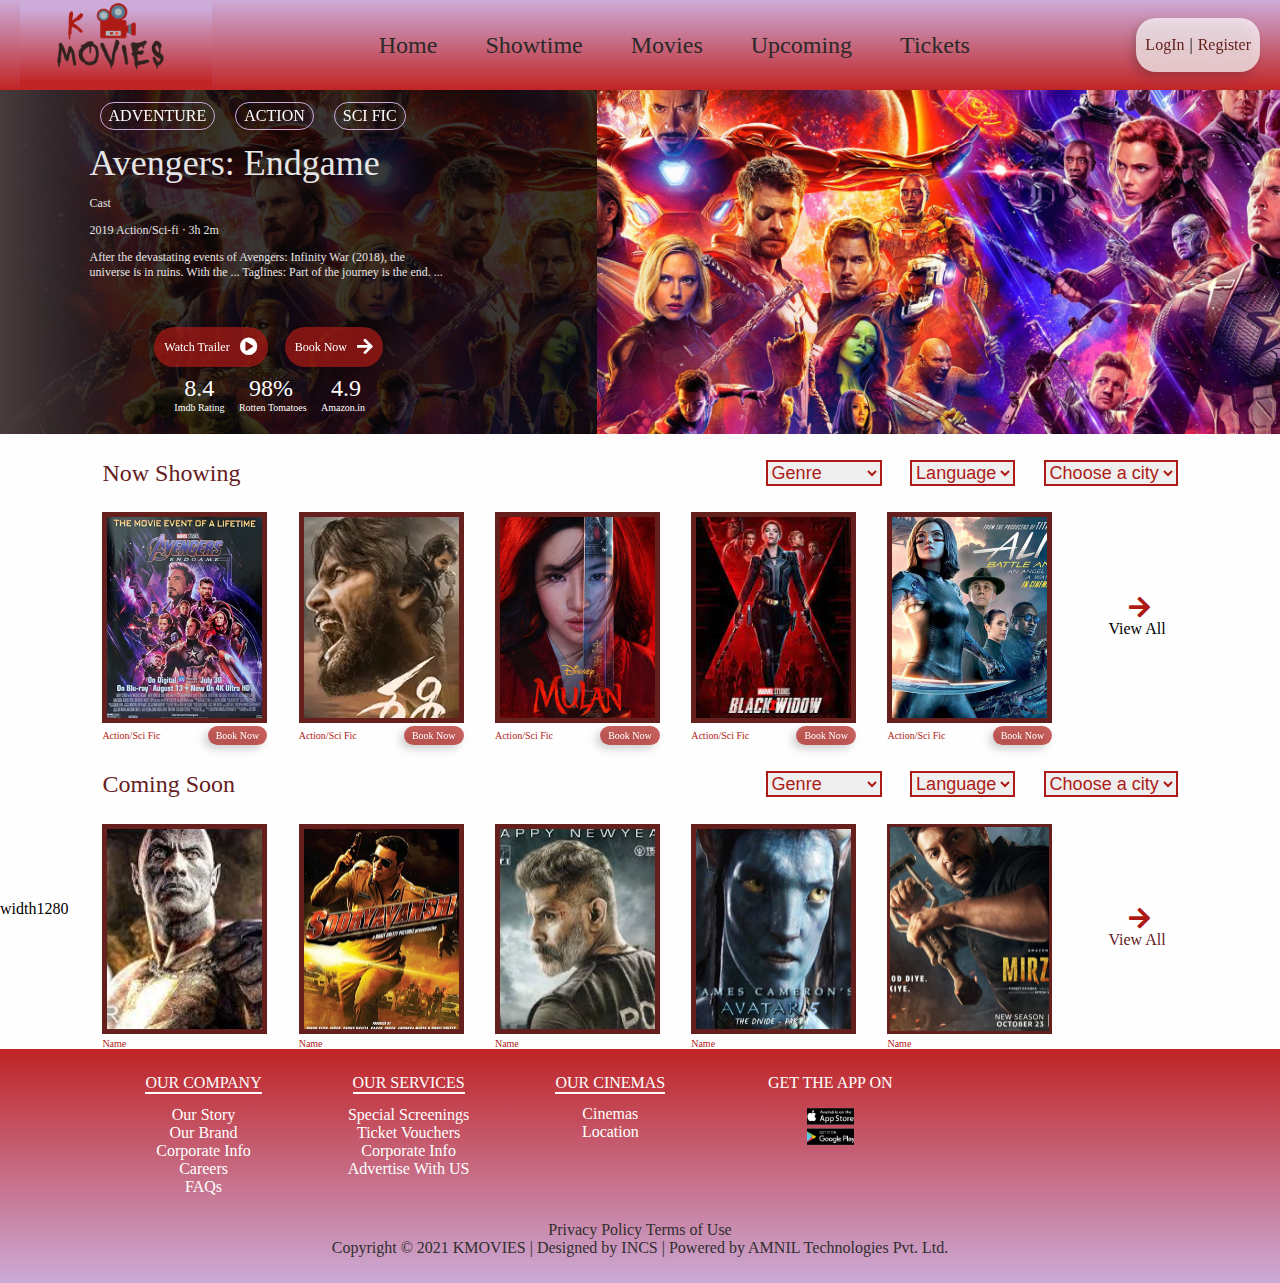
<file: index.html>
<!DOCTYPE html>
<html lang="en">
<head>
    <meta charset="UTF-8">
    <meta http-equiv="X-UA-Compatible" content="IE=edge">
    <meta name="viewport" content="width=device-width, initial-scale=1.0">
    <link rel="stylesheet" href="https://fonts.googleapis.com/css?family=Martel">
    <link rel="stylesheet" href="https://cdnjs.cloudflare.com/ajax/libs/font-awesome/5.15.3/css/all.min.css">
    <link rel="stylesheet" href="./style/style.css">
    <title>KMOVIES</title>
<body>
    <div class="container">
        <div class="nav">
              
            <div class="logo">
                <img src="./image/logo.png">
            </div>
            <div class="menu">
                <div class="menu-item"><a href="">Home</a></div>
                <div class="menu-item"><a href="">Showtime</a></div>
                <div class="menu-item"><a href="/pages/movies.html">Movies</a></div>
                <div class="menu-item"><a href="">Upcoming</a></div>
                <div class="menu-item"><a href="">Tickets</a></div>
            </div>
            <div class="profile">
                <div class="profile-item"><a href="">LogIn </a></div> |
                <div class="profile-item"><a href="">Register</a></div>
            </div>
            <div class="profileicon">
                <i class="fa fa-user" aria-hidden="true"></i>
            </div>
        </div><!--nav close-->

        <div class="main">
            <div class="main-header">  
                <div class="description">
                    <div class="description-item">
                        <div class="genre">
                            <div class="genre-item">ADVENTURE</div>
                            <div class="genre-item">ACTION</div>
                            <div class="genre-item">SCI FIC</div>
                        </div>
                        <div class="name">Avengers: Endgame
                        </div>
                        <div class="cast">
                            Cast
                        </div>
                        <div class="time">2019 Action/Sci-fi ‧ 3h 2m
                        </div>
                        <div class="describe">
                            After the devastating events of Avengers: Infinity War (2018), the universe is in ruins. With the ... Taglines: Part of the journey is the end. ...
                        </div>
                        <div class="action">
                        <a href="/pages/movies.html">
                            <div class="action-item">Watch Trailer
                                <div class="icon"><i class="fa fa-play-circle" aria-hidden="true"></i>
                                </div> 
                            </div>
                        </a>    

                            <a href="/pages/movies.html">
                                <div class="action-item">
                                    Book Now
                                    <div class="icon"><i class="fa fa-arrow-right" aria-hidden="true"></i></div>
                                </div>
                            </a>
                        </div> 
                        <div class="rating">
                            <div class="rating-item">
                                <div class="rating-item-1">8.4</div>
                                <div class="rating-item-2">Imdb Rating</div>
                            </div>
                            <div class="rating-item">
                                <div class="rating-item-1">98%</div>
                                <div class="rating-item-2">Rotten Tomatoes</div>
                            </div><div class="rating-item">
                                <div class="rating-item-1">4.9</div>
                                <div class="rating-item-2">Amazon.in</div>
                            </div>
                        </div>                           
                    </div>
            </div>

                 <div class="poster">
                <img src="./image/image 1.png" >

                </div>         
                
            </div> <!--main-header close-->

            <div class="main-menu">
               <div class="main-menu-item">
                   <div class="main-menu-item-1">
                       
                          <div class="box-item-1">Now Showing
                          </div>
                          <div class="box-item-2">
                            <select name="genre" id="choose">
                                <option value="">Genre</option>
                                <option value="">Action</option>
                                <option value="">Adventures</option>
                              </select>
                              <select name="language" id="choose">
                                <option value="">Language</option>
                                <option value="">English</option>
                                <option value="">Nepali</option>
                              </select>
                              <select name="genre" id="choose">
                                <option value="">Choose a city</option>
                                <option value="">Bhaktapur</option>
                                <option value="">Kathmandu</option>
                              </select>
                          </div>
                        
                   </div><!--main-menu-item-1 close-->
                   <div class="main-menu-item-2">
                       <div class="movierow">
                        <div class="movie">
                            <div class="image">
                                <img src="./image/Rectangle 6.png">
                             <div class="moviedescription">
                                 <div class="moviedescription-1">
                                     Action/Sci Fic
                                 </div>
                                 <a href="/pages/movies.html"><div class="moviedescription-2">
                                    Book Now
                                </div></a>
                             </div>
                         </div>
                        </div>
                        <div class="movie">
                            <div class="image">
                                <img src="./image/2.png">
                             <div class="moviedescription">
                                 <div class="moviedescription-1">
                                     Action/Sci Fic
                                 </div>
                                 <a href="/pages/movies.html"><div class="moviedescription-2">
                                    Book Now
                                </div></a>
                             </div>
                         </div>
                        </div>
                       </div>
                       <div class="movierow">
                        <div class="movie">
                            <div class="image">
                                <img src="./image/3.png">
                             <div class="moviedescription">
                                 <div class="moviedescription-1">
                                     Action/Sci Fic
                                 </div>
                                 <a href="/pages/movies.html"><div class="moviedescription-2">
                                    Book Now
                                </div></a>
                             </div>
                         </div>
                        </div>
                        <div class="movie">
                            <div class="image">
                                <img src="./image/5.png">
                             <div class="moviedescription">
                                 <div class="moviedescription-1">
                                     Action/Sci Fic
                                 </div>
                                 <a href="/pages/movies.html"><div class="moviedescription-2">
                                    Book Now
                                </div></a>
                             </div>
                         </div>
                        </div>
                       </div>
                       <div class="movierow">
                        <div class="movie">
                            <div class="image">
                                <img src="./image/6.png">
                             <div class="moviedescription">
                                 <div class="moviedescription-1">
                                     Action/Sci Fic
                                 </div>
                                 <a href="/pages/movies.html"><div class="moviedescription-2">
                                    Book Now
                                </div></a>
                             </div>
                         </div>
                        </div>
                        <div class="movie"> 
                            <div class="view"><div class="icon1">
                                <i class="fa fa-arrow-right" aria-hidden="true"></i>
                                <div class="view-item">View All</div></div>
                            </div>
                        </div> 
                       </div>
  
                    </div><!--main-menu-item-2 close-->     
               </div><!--main-menu-item close-->
               <div class="main-menu-item">
                <div class="main-menu-item-1">
                       
                    <div class="box-item-1">Coming Soon
                    </div>
                    <div class="box-item-2">
                      <select name="genre" id="choose">
                          <option value="">Genre</option>
                          <option value="">Action</option>
                          <option value="">Adventures</option>
                        </select>
                        <select name="language" id="choose">
                          <option value="">Language</option>
                          <option value="">English</option>
                          <option value="">Nepali</option>
                        </select>
                        <select name="genre" id="choose">
                          <option value="">Choose a city</option>
                          <option value="">Bhaktapur</option>
                          <option value="">Kathmandu</option>
                        </select>
                    </div>
                  
             </div><!--main-menu-item-1 close-->
             <div class="main-menu-item-2">
                <div class="movierow">
                    <div class="movie">
                        <a href="/pages/movies.html">
                            <div class="image">
                                <img src="./image/7.png">
                             <div class="moviedescription">
                                 <div class="moviedescription-1">
                                     Name
                                 </div>
                             </div>
                         </div>
                         </a>
                    </div>
                    <div class="movie">
                        <a href="/pages/movies.html">
                            <div class="image">
                                <img src="./image/8.png">
                             <div class="moviedescription">
                                 <div class="moviedescription-1">
                                     Name
                                 </div>
                             </div>
                         </div>
                         </a>
                    </div>
                   </div>
                   <div class="movierow">
                    <div class="movie">
                       <a href="/pages/movies.html">
                        <div class="image">
                            <img src="./image/9.png">
                         <div class="moviedescription">
                            <div class="moviedescription-1">
                                Name
                            </div>
                         </div>
                     </div>
                     </a>
                    </div>
                    <div class="movie">
                        <a href="/pages/movies.html">
                            <div class="image">
                                <img src="./image/10.png">
                             <div class="moviedescription">
                                <div class="moviedescription-1">Name
                                </div>
                             </div>
                         </div>
                        </a>
                    </div>
                    
                   </div>
                   <div class="movierow">
                    <div class="movie">
                        <a href="/pages/movies.html">
                            <div class="image">
                                <img src="./image/11.png">
                             <div class="moviedescription">
                                <div class="moviedescription-1">
                                    Name
                                </div>
                             </div>
                            </div>
                        </a> 
                     </div>
                     <div class="movie"> 
                        <a href="/pages/movies.html">
                            <div class="view"><div class="icon1">
                                <i class="fa fa-arrow-right" aria-hidden="true"></i>
                                <div class="view-item">View All</div></div>
                            </div></a>
                    </div>

                   </div>
                
              </div><!--main-menu-item-2 close-->
               </div> <!--main-menu-item close-->
            </div><!--main-menu close-->
            
        </div><!--main close-->
            
        <div class="footer">
            <div class="footer-item-1">
                <div class="footer-box">
                    <div class="footer-box-item">
                        <a href="">OUR COMPANY
                            <hr width="100%" color="white">
                        </a>
                    </div>
                    <div class="footer-box-item">
                        <a href="">Our Story</a>
                    </div>
                    <div class="footer-box-item">
                        <a href="">Our Brand</a>
                    </div>
                    <div class="footer-box-item">
                        <a href="">Corporate Info</a>
                    </div>
                    <div class="footer-box-item">
                        <a href="">Careers</a>
                    </div>
                    <div class="footer-box-item">
                        <a href="">FAQs</a>
                    </div>
                </div><!--footer-box close-->
                <div class="footer-box">
                    <div class="footer-box-item">
                        <a href="">OUR SERVICES
                            <hr width="100%" color="white">
                             </a>
                    </div>
                    <div class="footer-box-item">
                        <a href="">Special Screenings</a>
                    </div>
                    <div class="footer-box-item">
                        <a href="">Ticket Vouchers</a>
                    </div>
                    <div class="footer-box-item">
                        <a href="">Corporate Info</a>
                    </div>
                    <div class="footer-box-item">
                        <a href="">Advertise With US</a>
                    </div>
                </div><!--footer-box close-->
                <div class="footer-box">
                    <div class="footer-box-item">
                        <a href="">OUR CINEMAS
                            <hr width="100%" color="white">
                        </a>
                    </div>
                    <div class="footer-box-item">
                        <a href="">Cinemas</a>
                    </div>
                    <div class="footer-box-item">
                        <a href="">Location</a>
                    </div>
                </div><!--footer-box close-->
                <div class="footer-box">
                    <div class="footer-box-item">
                        <a href="">GET THE APP ON
                        </a>
                    </div>
                    <div class="image3">
                        <img src="./image/4.png">
                    </div>
                </div><!--footer-box close-->
            </div><!--footer-item-1 close-->
            <div class="footer-item-2">
                <div class="footer-box">
                    Privacy Policy Terms of Use
                </div>
                <div class="footer-box">
                    Copyright © 2021 KMOVIES | Designed by INCS | Powered by AMNIL Technologies Pvt. Ltd.
                </div>
            </div><!--footer-item-2 close-->
        </div><!--footer close-->
        
    </div><!--container closed-->

    <div id="size"></div>
   
</body>
<script src="main.js"></script>
</html>
</file>
<file: style/style.css>
* {
  margin: 0;
  padding: 0;
  -webkit-box-sizing: border-box;
          box-sizing: border-box;
}

@media (min-width: 993px) {
  .container {
    height: 100vh;
  }
  a {
    text-decoration: none;
    color: #65201D;
  }
  .nav {
    -webkit-box-sizing: border-box;
            box-sizing: border-box;
    display: -webkit-box;
    display: -ms-flexbox;
    display: flex;
    width: 100%;
    height: 10%;
    background: -webkit-gradient(linear, left top, left bottom, from(#CCABD8), to(#C02425));
    background: linear-gradient(#CCABD8, #C02425);
    -webkit-box-align: center;
        -ms-flex-align: center;
            align-items: center;
    padding: 0 20px;
    background-size: contain;
  }
  .nav .logo {
    -webkit-box-sizing: border-box;
            box-sizing: border-box;
    height: 100%;
  }
  .nav .logo img {
    -o-object-fit: cover;
       object-fit: cover;
    height: 100%;
  }
  .nav .menu {
    -webkit-box-sizing: border-box;
            box-sizing: border-box;
    display: -webkit-box;
    display: -ms-flexbox;
    display: flex;
    -webkit-box-orient: horizontal;
    -webkit-box-direction: normal;
        -ms-flex-direction: row;
            flex-direction: row;
    -webkit-box-pack: center;
        -ms-flex-pack: center;
            justify-content: center;
    -webkit-box-align: center;
        -ms-flex-align: center;
            align-items: center;
    width: 100%;
    height: 100%;
    margin: 0 5%;
    background-size: contain;
  }
  .nav .menu-item {
    padding: 3%;
    font-size: 24px;
    font-style: normal;
    color: #2C2929;
    background-size: contain;
  }
  .nav .menu a {
    position: relative;
    text-decoration: none;
    color: #2C2929;
  }
  .nav a:hover {
    color: #ffffff;
  }
  .nav .menu-item a:hover::after {
    content: "";
    position: absolute;
    left: 0%;
    right: 0%;
    bottom: 0;
    border: 1px solid white;
    margin: -2px;
  }
  .nav .profile {
    -webkit-box-sizing: border-box;
            box-sizing: border-box;
    display: -webkit-box;
    display: -ms-flexbox;
    display: flex;
    -webkit-box-orient: horizontal;
    -webkit-box-direction: normal;
        -ms-flex-direction: row;
            flex-direction: row;
    -webkit-box-pack: center;
        -ms-flex-pack: center;
            justify-content: center;
    -webkit-box-align: center;
        -ms-flex-align: center;
            align-items: center;
    padding: 4px;
    height: 60%;
    width: 15%;
    background: -webkit-gradient(linear, left top, right top, color-stop(98.91%, rgba(255, 255, 255, 0.7)), color-stop(113.57%, rgba(101, 32, 29, 0)));
    background: linear-gradient(90deg, rgba(255, 255, 255, 0.7) 98.91%, rgba(101, 32, 29, 0) 113.57%);
    -webkit-filter: drop-shadow(-4px 4px 4px rgba(0, 0, 0, 0.25));
            filter: drop-shadow(-4px 4px 4px rgba(0, 0, 0, 0.25));
    border-radius: 20px;
    background-size: contain;
  }
  .nav .profile-item {
    padding: 5px;
    font-style: bold;
    background-size: contain;
  }
  .nav .profileicon {
    display: none;
  }
  .main {
    -webkit-box-sizing: border-box;
            box-sizing: border-box;
    width: 100%;
    background-size: contain;
  }
  .main .main-header {
    -webkit-box-sizing: border-box;
            box-sizing: border-box;
    display: -webkit-box;
    display: -ms-flexbox;
    display: flex;
    -webkit-box-align: center;
        -ms-flex-align: center;
            align-items: center;
    -webkit-box-pack: justify;
        -ms-flex-pack: justify;
            justify-content: space-between;
    width: 100%;
    height: 344px;
    background-image: url("/image/image 1.png");
    background-size: contain;
  }
  .main .description {
    -webkit-box-sizing: border-box;
            box-sizing: border-box;
    display: -webkit-box;
    display: -ms-flexbox;
    display: flex;
    width: -webkit-max-content;
    width: -moz-max-content;
    width: max-content;
    height: 100%;
    background: linear-gradient(89.56deg, #483B3B 0.42%, rgba(8, 7, 7, 0.8) 24%);
    background-size: contain;
  }
  .main .description-item {
    -webkit-box-sizing: border-box;
            box-sizing: border-box;
    display: -webkit-box;
    display: -ms-flexbox;
    display: flex;
    height: 100%;
    -webkit-box-orient: vertical;
    -webkit-box-direction: normal;
        -ms-flex-direction: column;
            flex-direction: column;
    background-size: contain;
  }
  .main .genre {
    -webkit-box-sizing: border-box;
            box-sizing: border-box;
    display: -webkit-box;
    display: -ms-flexbox;
    display: flex;
    margin: 2% 0 0 15%;
    background-size: contain;
  }
  .main .genre-item {
    -webkit-box-sizing: border-box;
            box-sizing: border-box;
    -webkit-box-pack: center;
        -ms-flex-pack: center;
            justify-content: center;
    -webkit-box-align: center;
        -ms-flex-align: center;
            align-items: center;
    padding: 4px 8px;
    margin: 0 10px;
    color: #ffffff;
    font-style: normal;
    border: 1px solid #CCAAD7;
    box-sizing: border-box;
    -webkit-filter: drop-shadow(4px 4px 4px rgba(0, 0, 0, 0.25));
            filter: drop-shadow(4px 4px 4px rgba(0, 0, 0, 0.25));
    border-radius: 20px;
    background-size: contain;
  }
  .main .name {
    -webkit-box-sizing: border-box;
            box-sizing: border-box;
    color: #E5E5E5;
    font-size: 36px;
    margin: 2% 0 0 15%;
    background-size: contain;
  }
  .main .cast, .main .time, .main .describe {
    -webkit-box-sizing: border-box;
            box-sizing: border-box;
    color: #E5E5E5;
    font-size: 12px;
    margin: 2% 0 0 15%;
    width: 60%;
    background-size: contain;
  }
  .main .action {
    -webkit-box-sizing: border-box;
            box-sizing: border-box;
    width: 60%;
    display: -webkit-box;
    display: -ms-flexbox;
    display: flex;
    margin: 8% 0 0 15%;
    padding: 0 8%;
    -webkit-box-pack: space-evenly;
        -ms-flex-pack: space-evenly;
            justify-content: space-evenly;
    -webkit-box-align: center;
        -ms-flex-align: center;
            align-items: center;
    background-size: contain;
  }
  .main .icon i {
    padding-left: 10px;
    font-size: 18px;
  }
  .main .action-item {
    -webkit-box-sizing: border-box;
            box-sizing: border-box;
    font-size: 12px;
    -webkit-box-pack: space-evenly;
        -ms-flex-pack: space-evenly;
            justify-content: space-evenly;
    display: -webkit-box;
    display: -ms-flexbox;
    display: flex;
    -webkit-box-align: center;
        -ms-flex-align: center;
            align-items: center;
    padding: 10px;
    height: 80%;
    background: -webkit-gradient(linear, left top, right top, color-stop(99.99%, rgba(255, 255, 255, 0.7)), to(rgba(255, 255, 255, 0)));
    background: linear-gradient(90deg, rgba(255, 255, 255, 0.7) 99.99%, rgba(255, 255, 255, 0) 100%);
    -webkit-filter: drop-shadow(-4px 4px 4px rgba(0, 0, 0, 0.25));
            filter: drop-shadow(-4px 4px 4px rgba(0, 0, 0, 0.25));
    border-radius: 20px;
    color: #65201D;
    background-size: contain;
  }
  .main .action-item:last-child {
    color: #ffffff;
    background: -webkit-gradient(linear, left top, right top, color-stop(98.91%, rgba(174, 27, 22, 0.7)), color-stop(113.57%, rgba(101, 32, 29, 0)));
    background: linear-gradient(90deg, rgba(174, 27, 22, 0.7) 98.91%, rgba(101, 32, 29, 0) 113.57%);
  }
  .main .rating {
    -webkit-box-sizing: border-box;
            box-sizing: border-box;
    display: -webkit-box;
    display: -ms-flexbox;
    display: flex;
    -webkit-box-orient: horizontal;
    -webkit-box-direction: normal;
        -ms-flex-direction: row;
            flex-direction: row;
    width: 60%;
    margin: 0 28%;
    background-size: contain;
  }
  .main .rating-item {
    margin: 2%;
    color: white;
  }
  .main .rating-item-1 {
    -webkit-box-sizing: border-box;
            box-sizing: border-box;
    -webkit-box-pack: center;
        -ms-flex-pack: center;
            justify-content: center;
    font-size: 24px;
    padding: 0 10px;
  }
  .main .rating-item-2 {
    -webkit-box-sizing: border-box;
            box-sizing: border-box;
    font-size: 10px;
    width: 100%;
    background-size: contain;
  }
  .main .poster {
    -webkit-box-sizing: border-box;
            box-sizing: border-box;
    width: 60%;
    height: 100%;
    background: linear-gradient(89.56deg, #483B3B 0.42%, rgba(8, 7, 7, 0.8) 24%);
    display: -webkit-box;
    display: -ms-flexbox;
    display: flex;
    background-size: contain;
  }
  .main .poster img {
    -o-object-fit: cover;
       object-fit: cover;
    height: 100%;
    width: 100%;
  }
  .main .main-menu {
    -webkit-box-sizing: border-box;
            box-sizing: border-box;
    width: 100%;
    background: #FFFEFE;
    border-radius: 20px 20px 0px 0px;
    background-size: contain;
  }
  .main .main-menu-item {
    -webkit-box-sizing: border-box;
            box-sizing: border-box;
    display: -webkit-box;
    display: -ms-flexbox;
    display: flex;
    -webkit-box-orient: vertical;
    -webkit-box-direction: normal;
        -ms-flex-direction: column;
            flex-direction: column;
    background-size: contain;
  }
  .main .main-menu-item-1 {
    -webkit-box-sizing: border-box;
            box-sizing: border-box;
    display: -webkit-box;
    display: -ms-flexbox;
    display: flex;
    -webkit-box-pack: justify;
        -ms-flex-pack: justify;
            justify-content: space-between;
    -webkit-box-orient: horizontal;
    -webkit-box-direction: normal;
        -ms-flex-direction: row;
            flex-direction: row;
    margin-top: 2%;
    padding: 0 8%;
    font-size: 18px;
    background-size: contain;
  }
  .main .box-item-1 {
    -webkit-box-sizing: border-box;
            box-sizing: border-box;
    font-size: 24px;
    color: #65201D;
    background-size: contain;
  }
  .main #choose {
    color: #AE1B16;
    border: 2px solid #AE1B16;
    margin-left: 24px;
    font-size: 18px;
  }
  .main .main-menu-item-2 {
    -webkit-box-sizing: border-box;
            box-sizing: border-box;
    display: -webkit-box;
    display: -ms-flexbox;
    display: flex;
    margin-top: 2%;
    padding-left: 8%;
    width: 100%;
  }
  .main .movierow {
    -webkit-box-sizing: border-box;
            box-sizing: border-box;
    display: -webkit-box;
    display: -ms-flexbox;
    display: flex;
    width: 100%;
    height: -webkit-fit-content;
    height: -moz-fit-content;
    height: fit-content;
  }
  .main .movie {
    margin-right: 8%;
    width: 100%;
    height: 100%;
    background-size: contain;
  }
  .main .image {
    position: relative;
    -webkit-box-sizing: border-box;
            box-sizing: border-box;
    display: -webkit-box;
    display: -ms-flexbox;
    display: flex;
    -webkit-box-orient: vertical;
    -webkit-box-direction: normal;
        -ms-flex-direction: column;
            flex-direction: column;
  }
  .main .image img {
    -webkit-box-sizing: border-box;
            box-sizing: border-box;
    -o-object-fit: cover;
       object-fit: cover;
    width: 100%;
    height: 100%;
  }
  .main .moviedescription {
    display: -webkit-box;
    display: -ms-flexbox;
    display: flex;
    -webkit-box-orient: horizontal;
    -webkit-box-direction: normal;
        -ms-flex-direction: row;
            flex-direction: row;
    margin-top: 2%;
    -webkit-box-align: center;
        -ms-flex-align: center;
            align-items: center;
    -webkit-box-pack: justify;
        -ms-flex-pack: justify;
            justify-content: space-between;
    color: #AE1B16;
    font-size: 10px;
    width: 100%;
    height: 100%;
    background-size: contain;
  }
  .main .view {
    -webkit-box-sizing: border-box;
            box-sizing: border-box;
    -webkit-box-align: center;
        -ms-flex-align: center;
            align-items: center;
    margin-top: 50%;
    padding-left: 15%;
    background-size: contain;
  }
  .main .view i {
    color: #AE1B16;
    font-size: 24px;
    padding-left: 15%;
  }
  .main .moviedescription-2 {
    -webkit-box-sizing: border-box;
            box-sizing: border-box;
    color: white;
    background: -webkit-gradient(linear, left top, right top, color-stop(98.91%, rgba(174, 27, 22, 0.69)), color-stop(113.57%, rgba(101, 32, 29, 0)));
    background: linear-gradient(90deg, rgba(174, 27, 22, 0.69) 98.91%, rgba(101, 32, 29, 0) 113.57%);
    -webkit-filter: drop-shadow(-4px 4px 4px rgba(0, 0, 0, 0.25));
            filter: drop-shadow(-4px 4px 4px rgba(0, 0, 0, 0.25));
    border-radius: 10px;
    padding: 4px 8px;
    font-size: 10px;
    background-size: contain;
  }
  .footer {
    -webkit-box-sizing: border-box;
            box-sizing: border-box;
    display: -webkit-box;
    display: -ms-flexbox;
    display: flex;
    -webkit-box-orient: vertical;
    -webkit-box-direction: normal;
        -ms-flex-direction: column;
            flex-direction: column;
    width: 100%;
    background: -webkit-gradient(linear, left top, left bottom, from(#C02425), to(#CCABD8));
    background: linear-gradient(#C02425, #CCABD8);
    background-size: contain;
  }
  .footer .footer-item-1 {
    -webkit-box-sizing: border-box;
            box-sizing: border-box;
    display: -webkit-box;
    display: -ms-flexbox;
    display: flex;
    margin-top: 2%;
    padding: 0 8%;
    background-size: contain;
    width: 100%;
  }
  .footer .footer-box {
    -webkit-box-sizing: border-box;
            box-sizing: border-box;
    display: -webkit-box;
    display: -ms-flexbox;
    display: flex;
    -webkit-box-orient: vertical;
    -webkit-box-direction: normal;
        -ms-flex-direction: column;
            flex-direction: column;
    padding: 0 4%;
    -webkit-box-pack: start;
        -ms-flex-pack: start;
            justify-content: flex-start;
    -webkit-box-align: center;
        -ms-flex-align: center;
            align-items: center;
    background-size: contain;
  }
  .footer .footer-box-item a {
    -webkit-box-sizing: border-box;
            box-sizing: border-box;
    display: -webkit-box;
    display: -ms-flexbox;
    display: flex;
    text-decoration: none;
    -webkit-box-orient: vertical;
    -webkit-box-direction: normal;
        -ms-flex-direction: column;
            flex-direction: column;
    color: white;
    width: 100%;
    height: 100%;
    -webkit-box-align: center;
        -ms-flex-align: center;
            align-items: center;
  }
  .footer .footer-box-item:first-child {
    font-size: 16px;
    padding-bottom: 10%;
  }
  .footer .image3 {
    width: 30%;
    height: 30%;
  }
  .footer .image3 img {
    -o-object-fit: cover;
       object-fit: cover;
    width: 100%;
    height: 100%;
  }
  .footer .footer-item-2 {
    -webkit-box-sizing: border-box;
            box-sizing: border-box;
    display: -webkit-box;
    display: -ms-flexbox;
    display: flex;
    width: 100%;
    -webkit-box-orient: vertical;
    -webkit-box-direction: normal;
        -ms-flex-direction: column;
            flex-direction: column;
    margin: 2% 0;
    -webkit-box-align: center;
        -ms-flex-align: center;
            align-items: center;
    color: #312E2E;
  }
}

@media (min-width: 767px) and (max-width: 992px) {
  .container {
    height: 100;
  }
  a {
    text-decoration: none;
  }
  .nav {
    -webkit-box-sizing: border-box;
            box-sizing: border-box;
    display: -webkit-box;
    display: -ms-flexbox;
    display: flex;
    width: 100%;
    height: 54px;
    background: -webkit-gradient(linear, left top, left bottom, from(#CCABD8), to(#C02425));
    background: linear-gradient(#CCABD8, #C02425);
    -webkit-box-align: center;
        -ms-flex-align: center;
            align-items: center;
    -webkit-box-pack: justify;
        -ms-flex-pack: justify;
            justify-content: space-between;
    padding: 0 20px;
    background-size: contain;
  }
  .nav .menu {
    -webkit-box-sizing: border-box;
            box-sizing: border-box;
    display: -webkit-box;
    display: -ms-flexbox;
    display: flex;
    -webkit-box-orient: horizontal;
    -webkit-box-direction: normal;
        -ms-flex-direction: row;
            flex-direction: row;
    -webkit-box-pack: center;
        -ms-flex-pack: center;
            justify-content: center;
    -webkit-box-align: center;
        -ms-flex-align: center;
            align-items: center;
    width: 100%;
    height: 100%;
    margin: 0 5%;
    background-size: contain;
  }
  .nav .menu-item {
    padding: 5%;
    font-size: 16px;
    font-style: normal;
    color: #2C2929;
    background-size: contain;
  }
  .nav .menubar i {
    display: none;
  }
  .nav .logo {
    -webkit-box-sizing: border-box;
            box-sizing: border-box;
    height: 100%;
    display: -webkit-box;
    display: -ms-flexbox;
    display: flex;
    -webkit-box-align: center;
        -ms-flex-align: center;
            align-items: center;
  }
  .nav .logo img {
    -o-object-fit: cover;
       object-fit: cover;
    height: 100%;
  }
  .nav a {
    position: relative;
    text-decoration: none;
    color: #2C2929;
  }
  .nav .profile {
    -webkit-box-sizing: border-box;
            box-sizing: border-box;
    display: -webkit-box;
    display: -ms-flexbox;
    display: flex;
    -webkit-box-orient: horizontal;
    -webkit-box-direction: normal;
        -ms-flex-direction: row;
            flex-direction: row;
    -webkit-box-align: center;
        -ms-flex-align: center;
            align-items: center;
    padding: 4px;
    height: 60%;
    background: -webkit-gradient(linear, left top, right top, color-stop(98.91%, rgba(255, 255, 255, 0.7)), color-stop(113.57%, rgba(101, 32, 29, 0)));
    background: linear-gradient(90deg, rgba(255, 255, 255, 0.7) 98.91%, rgba(101, 32, 29, 0) 113.57%);
    -webkit-filter: drop-shadow(-4px 4px 4px rgba(0, 0, 0, 0.25));
            filter: drop-shadow(-4px 4px 4px rgba(0, 0, 0, 0.25));
    border-radius: 20px;
    background-size: contain;
  }
  .nav .profile-item {
    padding: 5px;
    font-style: bold;
  }
  .nav .profileicon {
    display: none;
  }
  .main {
    -webkit-box-sizing: border-box;
            box-sizing: border-box;
    width: 100%;
    background-size: contain;
  }
  .main .main-header {
    -webkit-box-sizing: border-box;
            box-sizing: border-box;
    display: -webkit-box;
    display: -ms-flexbox;
    display: flex;
    -webkit-box-align: center;
        -ms-flex-align: center;
            align-items: center;
    -webkit-box-pack: justify;
        -ms-flex-pack: justify;
            justify-content: space-between;
    width: 100%;
    height: 250px;
    background-image: url("/image/image 1.png");
    background-size: contain;
  }
  .main .description {
    -webkit-box-sizing: border-box;
            box-sizing: border-box;
    display: -webkit-box;
    display: -ms-flexbox;
    display: flex;
    width: 50%;
    height: 100%;
    background: linear-gradient(89.56deg, #483B3B 0.42%, rgba(8, 7, 7, 0.8) 24%);
    background-size: contain;
  }
  .main .description-item {
    -webkit-box-sizing: border-box;
            box-sizing: border-box;
    display: -webkit-box;
    display: -ms-flexbox;
    display: flex;
    height: 100%;
    -webkit-box-orient: vertical;
    -webkit-box-direction: normal;
        -ms-flex-direction: column;
            flex-direction: column;
    background-size: contain;
    border: 2px solid purple;
  }
  .main .genre {
    width: -webkit-max-content;
    width: -moz-max-content;
    width: max-content;
    -webkit-box-sizing: border-box;
            box-sizing: border-box;
    display: -webkit-box;
    display: -ms-flexbox;
    display: flex;
    margin: 2% 5%;
    font-size: 8px;
    -webkit-box-align: center;
        -ms-flex-align: center;
            align-items: center;
    -webkit-box-pack: space-evenly;
        -ms-flex-pack: space-evenly;
            justify-content: space-evenly;
    background-size: contain;
  }
  .main .genre-item {
    -webkit-box-sizing: border-box;
            box-sizing: border-box;
    -webkit-box-pack: center;
        -ms-flex-pack: center;
            justify-content: center;
    -webkit-box-align: center;
        -ms-flex-align: center;
            align-items: center;
    padding: 4px 8px;
    margin: 5px;
    color: #ffffff;
    font-style: normal;
    border: 1px solid #CCAAD7;
    box-sizing: border-box;
    -webkit-filter: drop-shadow(4px 4px 4px rgba(0, 0, 0, 0.25));
            filter: drop-shadow(4px 4px 4px rgba(0, 0, 0, 0.25));
    border-radius: 20px;
    background-size: contain;
  }
  .main .name {
    -webkit-box-sizing: border-box;
            box-sizing: border-box;
    color: #E5E5E5;
    margin: 1% 7%;
    font-size: 24px;
    background-size: contain;
  }
  .main .cast, .main .time, .main .describe {
    -webkit-box-sizing: border-box;
            box-sizing: border-box;
    color: #E5E5E5;
    font-size: 12px;
    margin: 1% 7%;
    background-size: contain;
  }
  .main .action {
    -webkit-box-sizing: border-box;
            box-sizing: border-box;
    width: 60%;
    display: -webkit-box;
    display: -ms-flexbox;
    display: flex;
    margin: 2% 10%;
    padding: 0 4%;
    -webkit-box-pack: space-evenly;
        -ms-flex-pack: space-evenly;
            justify-content: space-evenly;
    -webkit-box-align: center;
        -ms-flex-align: center;
            align-items: center;
    background-size: contain;
  }
  .main .icon i {
    padding-left: 10px;
    font-size: 12px;
  }
  .main .action-item {
    -webkit-box-sizing: border-box;
            box-sizing: border-box;
    font-size: 12px;
    -webkit-box-pack: space-evenly;
        -ms-flex-pack: space-evenly;
            justify-content: space-evenly;
    display: -webkit-box;
    display: -ms-flexbox;
    display: flex;
    -webkit-box-align: center;
        -ms-flex-align: center;
            align-items: center;
    padding: 4px;
    height: 80%;
    background: -webkit-gradient(linear, left top, right top, color-stop(99.99%, rgba(255, 255, 255, 0.7)), to(rgba(255, 255, 255, 0)));
    background: linear-gradient(90deg, rgba(255, 255, 255, 0.7) 99.99%, rgba(255, 255, 255, 0) 100%);
    -webkit-filter: drop-shadow(-4px 4px 4px rgba(0, 0, 0, 0.25));
            filter: drop-shadow(-4px 4px 4px rgba(0, 0, 0, 0.25));
    border-radius: 20px;
    color: #65201D;
    background-size: contain;
  }
  .main .action-item:last-child {
    color: #ffffff;
    background: -webkit-gradient(linear, left top, right top, color-stop(98.91%, rgba(174, 27, 22, 0.7)), color-stop(113.57%, rgba(101, 32, 29, 0)));
    background: linear-gradient(90deg, rgba(174, 27, 22, 0.7) 98.91%, rgba(101, 32, 29, 0) 113.57%);
  }
  .main .rating {
    -webkit-box-sizing: border-box;
            box-sizing: border-box;
    display: -webkit-box;
    display: -ms-flexbox;
    display: flex;
    -webkit-box-orient: horizontal;
    -webkit-box-direction: normal;
        -ms-flex-direction: row;
            flex-direction: row;
    width: 100%;
    margin: 0 25%;
    background-size: contain;
  }
  .main .rating-item {
    margin-right: 2%;
    color: white;
  }
  .main .rating-item-1 {
    -webkit-box-sizing: border-box;
            box-sizing: border-box;
    -webkit-box-pack: center;
        -ms-flex-pack: center;
            justify-content: center;
    font-size: 14px;
    padding: 0 10px;
  }
  .main .rating-item-2 {
    -webkit-box-sizing: border-box;
            box-sizing: border-box;
    font-size: 8px;
    width: 100%;
    background-size: contain;
  }
  .main .poster {
    -webkit-box-sizing: border-box;
            box-sizing: border-box;
    width: 60%;
    height: 100%;
    background: linear-gradient(89.56deg, #483B3B 0.42%, rgba(8, 7, 7, 0.8) 24%);
    display: -webkit-box;
    display: -ms-flexbox;
    display: flex;
    background-size: contain;
  }
  .main .poster img {
    -o-object-fit: cover;
       object-fit: cover;
    height: 100%;
    width: 100%;
  }
  .main .main-menu {
    -webkit-box-sizing: border-box;
            box-sizing: border-box;
    width: 100%;
    background: #FFFEFE;
    border-radius: 20px 20px 0px 0px;
    background-size: contain;
  }
  .main .main-menu-item {
    -webkit-box-sizing: border-box;
            box-sizing: border-box;
    display: -webkit-box;
    display: -ms-flexbox;
    display: flex;
    -webkit-box-orient: vertical;
    -webkit-box-direction: normal;
        -ms-flex-direction: column;
            flex-direction: column;
    background-size: contain;
  }
  .main .main-menu-item-1 {
    -webkit-box-sizing: border-box;
            box-sizing: border-box;
    display: -webkit-box;
    display: -ms-flexbox;
    display: flex;
    -webkit-box-pack: justify;
        -ms-flex-pack: justify;
            justify-content: space-between;
    -webkit-box-orient: horizontal;
    -webkit-box-direction: normal;
        -ms-flex-direction: row;
            flex-direction: row;
    margin-top: 2%;
    font-size: 18px;
    width: 100%;
    padding: 0 3%;
    background-size: contain;
  }
  .main .box-item-1 {
    -webkit-box-sizing: border-box;
            box-sizing: border-box;
    color: #65201D;
    background-size: contain;
  }
  .main .box-item-2 {
    -webkit-box-sizing: border-box;
            box-sizing: border-box;
    background-size: contain;
  }
  .main #choose {
    color: #AE1B16;
    border: 1px solid #AE1B16;
    font-size: 14px;
  }
  .main .main-menu-item-2 {
    -webkit-box-sizing: border-box;
            box-sizing: border-box;
    display: -webkit-box;
    display: -ms-flexbox;
    display: flex;
    background-size: contain;
    width: 100%;
    margin-top: 2%;
    padding: 0 2%;
  }
  .main .movierow {
    -webkit-box-sizing: border-box;
            box-sizing: border-box;
    display: -webkit-box;
    display: -ms-flexbox;
    display: flex;
  }
  .main .movie {
    padding: 0 5%;
    background-size: contain;
  }
  .main .image {
    position: relative;
    -webkit-box-sizing: border-box;
            box-sizing: border-box;
    display: -webkit-box;
    display: -ms-flexbox;
    display: flex;
    -webkit-box-orient: vertical;
    -webkit-box-direction: normal;
        -ms-flex-direction: column;
            flex-direction: column;
    width: 100%;
    height: 100%;
  }
  .main .image img {
    -webkit-box-sizing: border-box;
            box-sizing: border-box;
    -o-object-fit: cover;
       object-fit: cover;
    width: 100%;
    height: 100%;
  }
  .main .moviedescription {
    display: -webkit-box;
    display: -ms-flexbox;
    display: flex;
    -webkit-box-orient: horizontal;
    -webkit-box-direction: normal;
        -ms-flex-direction: row;
            flex-direction: row;
    margin-top: 2%;
    -webkit-box-pack: justify;
        -ms-flex-pack: justify;
            justify-content: space-between;
    color: #AE1B16;
    font-size: 8px;
    -webkit-box-align: center;
        -ms-flex-align: center;
            align-items: center;
    width: 100%;
    height: 100%;
    background-size: contain;
  }
  .main .moviedescription-2 {
    -webkit-box-sizing: border-box;
            box-sizing: border-box;
    color: white;
    background: -webkit-gradient(linear, left top, right top, color-stop(98.91%, rgba(174, 27, 22, 0.69)), color-stop(113.57%, rgba(101, 32, 29, 0)));
    background: linear-gradient(90deg, rgba(174, 27, 22, 0.69) 98.91%, rgba(101, 32, 29, 0) 113.57%);
    -webkit-filter: drop-shadow(-4px 4px 4px rgba(0, 0, 0, 0.25));
            filter: drop-shadow(-4px 4px 4px rgba(0, 0, 0, 0.25));
    border-radius: 10px;
    padding: 4px;
    font-size: 10px;
    background-size: contain;
  }
  .main .view {
    -webkit-box-sizing: border-box;
            box-sizing: border-box;
    color: #AE1B16;
    font-size: 12px;
    width: 50%;
    margin-top: 60px;
    padding-left: 50%;
    -webkit-box-align: center;
        -ms-flex-align: center;
            align-items: center;
  }
  .main .view i {
    color: #AE1B16;
    font-size: 24px;
  }
  .main .view-item {
    -webkit-box-sizing: border-box;
            box-sizing: border-box;
  }
  .footer {
    -webkit-box-sizing: border-box;
            box-sizing: border-box;
    display: -webkit-box;
    display: -ms-flexbox;
    display: flex;
    -webkit-box-orient: vertical;
    -webkit-box-direction: normal;
        -ms-flex-direction: column;
            flex-direction: column;
    width: 100%;
    background: -webkit-gradient(linear, left top, left bottom, from(#C02425), to(#CCABD8));
    background: linear-gradient(#C02425, #CCABD8);
    background-size: contain;
  }
  .footer .footer-item-1 {
    -webkit-box-sizing: border-box;
            box-sizing: border-box;
    display: -webkit-box;
    display: -ms-flexbox;
    display: flex;
    margin: 2% 10%;
    background-size: contain;
  }
  .footer .footer-box {
    -webkit-box-sizing: border-box;
            box-sizing: border-box;
    display: -webkit-box;
    display: -ms-flexbox;
    display: flex;
    font-size: 12px;
    -webkit-box-orient: vertical;
    -webkit-box-direction: normal;
        -ms-flex-direction: column;
            flex-direction: column;
    width: 100%;
    -webkit-box-align: center;
        -ms-flex-align: center;
            align-items: center;
    background-size: contain;
  }
  .footer .footer-box-item a {
    -webkit-box-sizing: border-box;
            box-sizing: border-box;
    display: -webkit-box;
    display: -ms-flexbox;
    display: flex;
    text-decoration: none;
    -webkit-box-orient: vertical;
    -webkit-box-direction: normal;
        -ms-flex-direction: column;
            flex-direction: column;
    color: white;
    width: 100%;
    height: 100%;
    -webkit-box-align: center;
        -ms-flex-align: center;
            align-items: center;
  }
  .footer .footer-box-item:first-child {
    font-size: 14px;
    padding-bottom: 10%;
  }
  .footer .image3 {
    width: 50%;
    height: 50%;
  }
  .footer .image3 img {
    -o-object-fit: cover;
       object-fit: cover;
    width: 100%;
    height: 100%;
  }
  .footer .footer-item-2 {
    -webkit-box-sizing: border-box;
            box-sizing: border-box;
    display: -webkit-box;
    display: -ms-flexbox;
    display: flex;
    width: 100%;
    -webkit-box-orient: vertical;
    -webkit-box-direction: normal;
        -ms-flex-direction: column;
            flex-direction: column;
    -webkit-box-align: center;
        -ms-flex-align: center;
            align-items: center;
    color: #312E2E;
  }
}

@media (max-width: 767px) {
  .container {
    font-size: 14px;
  }
  a {
    text-decoration: none;
  }
  .nav {
    -webkit-box-sizing: border-box;
            box-sizing: border-box;
    display: -webkit-box;
    display: -ms-flexbox;
    display: flex;
    width: 100%;
    height: 54px;
    padding-right: 20px;
    background: -webkit-gradient(linear, left top, left bottom, from(#CCABD8), to(#C02425));
    background: linear-gradient(#CCABD8, #C02425);
    -webkit-box-align: center;
        -ms-flex-align: center;
            align-items: center;
    background-size: contain;
  }
  .nav .logo {
    -webkit-box-sizing: border-box;
            box-sizing: border-box;
    height: 100%;
    width: 20%;
  }
  .nav .logo img {
    -o-object-fit: cover;
       object-fit: cover;
    width: 100%;
    height: 100%;
  }
  .nav .menu {
    -webkit-box-sizing: border-box;
            box-sizing: border-box;
    display: -webkit-box;
    display: -ms-flexbox;
    display: flex;
    -webkit-box-orient: horizontal;
    -webkit-box-direction: normal;
        -ms-flex-direction: row;
            flex-direction: row;
    -webkit-box-pack: center;
        -ms-flex-pack: center;
            justify-content: center;
    -webkit-box-align: center;
        -ms-flex-align: center;
            align-items: center;
    width: 100%;
    height: 100%;
    margin: 0 5%;
    background-size: contain;
  }
  .nav .menu-item {
    padding: 3%;
    font-size: 14px;
    font-style: normal;
    color: #2C2929;
    background-size: contain;
  }
  .nav .menu a {
    position: relative;
    text-decoration: none;
    color: #2C2929;
  }
  .nav a:hover {
    color: #ffffff;
  }
  .nav .menu-item a:hover::after {
    content: "";
    position: absolute;
    left: 0%;
    right: 0%;
    bottom: 0;
    border: 1px solid white;
    margin: -2px;
  }
  .nav .profile {
    display: none;
  }
  .nav .profileicon {
    font-size: 24px;
    color: white;
  }
  .main {
    -webkit-box-sizing: border-box;
            box-sizing: border-box;
    width: 100%;
    background-size: contain;
  }
  .main .main-header {
    display: none;
  }
  .main .main-menu {
    -webkit-box-sizing: border-box;
            box-sizing: border-box;
    width: 100%;
    background: #FFFEFE;
    border-radius: 20px 20px 0px 0px;
    background-size: contain;
  }
  .main .main-menu-item {
    -webkit-box-sizing: border-box;
            box-sizing: border-box;
    display: -webkit-box;
    display: -ms-flexbox;
    display: flex;
    -webkit-box-orient: vertical;
    -webkit-box-direction: normal;
        -ms-flex-direction: column;
            flex-direction: column;
    background-size: contain;
  }
  .main .main-menu-item-1 {
    -webkit-box-sizing: border-box;
            box-sizing: border-box;
    display: -webkit-box;
    display: -ms-flexbox;
    display: flex;
    -webkit-box-pack: justify;
        -ms-flex-pack: justify;
            justify-content: space-between;
    -webkit-box-orient: horizontal;
    -webkit-box-direction: normal;
        -ms-flex-direction: row;
            flex-direction: row;
    font-size: 16px;
    margin-top: 2%;
    padding: 0 5%;
    background-size: contain;
  }
  .main .box-item-1 {
    -webkit-box-sizing: border-box;
            box-sizing: border-box;
    color: #65201D;
    background-size: contain;
  }
  .main .box-item-2 {
    -webkit-box-sizing: border-box;
            box-sizing: border-box;
    background-size: contain;
  }
  .main #choose {
    color: #AE1B16;
    font-size: 12px;
    border: 1px solid #AE1B16;
  }
  .main .main-menu-item-2 {
    -webkit-box-sizing: border-box;
            box-sizing: border-box;
    display: -webkit-box;
    display: -ms-flexbox;
    display: flex;
    -webkit-box-orient: vertical;
    -webkit-box-direction: normal;
        -ms-flex-direction: column;
            flex-direction: column;
    -webkit-box-pack: justify;
        -ms-flex-pack: justify;
            justify-content: space-between;
    background-size: contain;
    width: 100%;
  }
  .main .movierow {
    -webkit-box-sizing: border-box;
            box-sizing: border-box;
    display: -webkit-box;
    display: -ms-flexbox;
    display: flex;
    margin-top: 2%;
    height: -webkit-max-content;
    height: -moz-max-content;
    height: max-content;
    -webkit-box-pack: justify;
        -ms-flex-pack: justify;
            justify-content: space-between;
  }
  .main .movie {
    width: 50%;
    height: 100%;
    margin: 0 5%;
    background-size: contain;
  }
  .main .image {
    position: relative;
    -webkit-box-sizing: border-box;
            box-sizing: border-box;
    display: -webkit-box;
    display: -ms-flexbox;
    display: flex;
    -webkit-box-orient: vertical;
    -webkit-box-direction: normal;
        -ms-flex-direction: column;
            flex-direction: column;
    width: 100%;
    height: 100%;
  }
  .main .image img {
    -webkit-box-sizing: border-box;
            box-sizing: border-box;
    -o-object-fit: cover;
       object-fit: cover;
    width: 100%;
    height: 100%;
  }
  .main .moviedescription {
    display: -webkit-box;
    display: -ms-flexbox;
    display: flex;
    -webkit-box-orient: horizontal;
    -webkit-box-direction: normal;
        -ms-flex-direction: row;
            flex-direction: row;
    margin-top: 2%;
    -webkit-box-pack: justify;
        -ms-flex-pack: justify;
            justify-content: space-between;
    color: #AE1B16;
    font-size: 12px;
    width: 100%;
    height: 100%;
    background-size: contain;
  }
  .main .moviedescription-2 {
    -webkit-box-sizing: border-box;
            box-sizing: border-box;
    color: white;
    background: -webkit-gradient(linear, left top, right top, color-stop(98.91%, rgba(174, 27, 22, 0.69)), color-stop(113.57%, rgba(101, 32, 29, 0)));
    background: linear-gradient(90deg, rgba(174, 27, 22, 0.69) 98.91%, rgba(101, 32, 29, 0) 113.57%);
    -webkit-filter: drop-shadow(-4px 4px 4px rgba(0, 0, 0, 0.25));
            filter: drop-shadow(-4px 4px 4px rgba(0, 0, 0, 0.25));
    border-radius: 10px;
    padding: 4px 8px;
    font-size: 10px;
    background-size: contain;
  }
  .main .view {
    -webkit-box-sizing: border-box;
            box-sizing: border-box;
    color: #AE1B16;
    font-size: 12px;
    -webkit-box-align: center;
        -ms-flex-align: center;
            align-items: center;
    margin: 22%;
    padding: 20%;
  }
  .main .view i {
    color: #AE1B16;
    font-size: 24px;
  }
  .main .view-item {
    -webkit-box-sizing: border-box;
            box-sizing: border-box;
  }
  .footer {
    -webkit-box-sizing: border-box;
            box-sizing: border-box;
    display: -webkit-box;
    display: -ms-flexbox;
    display: flex;
    -webkit-box-orient: vertical;
    -webkit-box-direction: normal;
        -ms-flex-direction: column;
            flex-direction: column;
    width: 100%;
    background: -webkit-gradient(linear, left top, left bottom, from(#C02425), to(#CCABD8));
    background: linear-gradient(#C02425, #CCABD8);
    background-size: contain;
  }
  .footer .footer-item-1 {
    -webkit-box-sizing: border-box;
            box-sizing: border-box;
    display: -webkit-box;
    display: -ms-flexbox;
    display: flex;
    -webkit-box-orient: vertical;
    -webkit-box-direction: normal;
        -ms-flex-direction: column;
            flex-direction: column;
    margin: 2% 20%;
    background-size: contain;
  }
  .footer .footer-box {
    -webkit-box-sizing: border-box;
            box-sizing: border-box;
    display: -webkit-box;
    display: -ms-flexbox;
    display: flex;
    -webkit-box-orient: vertical;
    -webkit-box-direction: normal;
        -ms-flex-direction: column;
            flex-direction: column;
    width: 100%;
    -webkit-box-align: center;
        -ms-flex-align: center;
            align-items: center;
    background-size: contain;
    margin-bottom: 2%;
  }
  .footer .footer-box-item a {
    text-decoration: none;
    -webkit-box-sizing: border-box;
            box-sizing: border-box;
    display: -webkit-box;
    display: -ms-flexbox;
    display: flex;
    -webkit-box-orient: vertical;
    -webkit-box-direction: normal;
        -ms-flex-direction: column;
            flex-direction: column;
    color: white;
    width: 100%;
    height: 100%;
    -webkit-box-align: center;
        -ms-flex-align: center;
            align-items: center;
  }
  .footer .footer-box-item:first-child {
    font-size: 14px;
  }
  .footer .image3 {
    width: 20%;
    height: 20%;
  }
  .footer .image3 img {
    -o-object-fit: cover;
       object-fit: cover;
    width: 100%;
    height: 100%;
  }
  .footer .footer-item-2 {
    -webkit-box-sizing: border-box;
            box-sizing: border-box;
    display: -webkit-box;
    display: -ms-flexbox;
    display: flex;
    width: 100%;
    -webkit-box-orient: vertical;
    -webkit-box-direction: normal;
        -ms-flex-direction: column;
            flex-direction: column;
    -webkit-box-align: center;
        -ms-flex-align: center;
            align-items: center;
    color: #312E2E;
    font-size: 10px;
  }
}
/*# sourceMappingURL=style.css.map */
</file>
